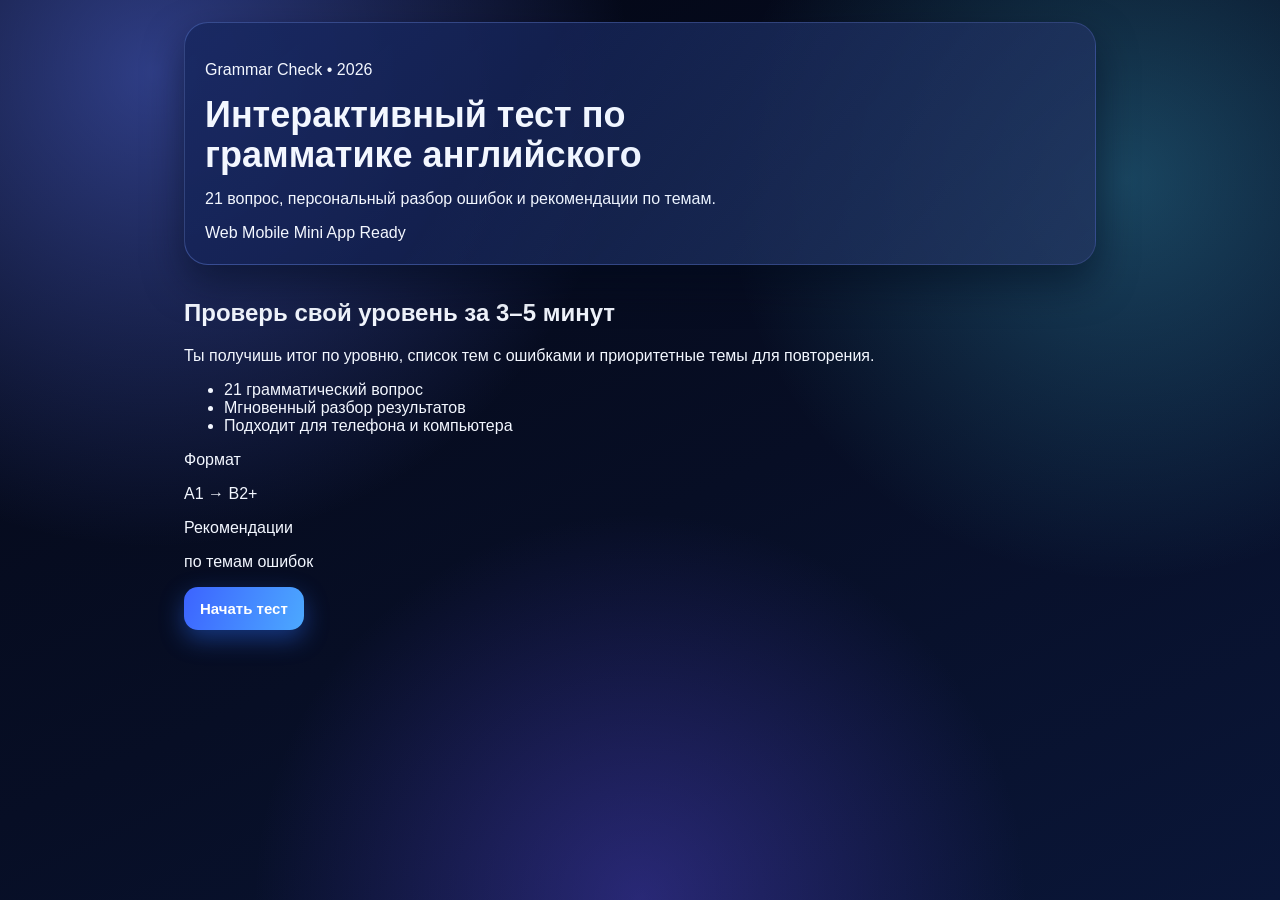
<file: miniapp/index.html>
<!doctype html>
<html lang="ru">
<head>
  <meta charset="UTF-8" />
  <meta name="viewport" content="width=device-width, initial-scale=1.0" />
  <title>Grammar Check — Mini App</title>
  <link rel="stylesheet" href="./styles.css" />
</head>
<body>
  <div class="bg-orb orb-1" aria-hidden="true"></div>
  <div class="bg-orb orb-2" aria-hidden="true"></div>

  <main class="app-shell">
    <header class="hero glass">
      <p class="hero-eyebrow">Grammar Check • 2026</p>
      <h1 id="hero-title">Интерактивный тест по грамматике английского</h1>
      <p id="hero-subtitle">21 вопрос, персональный разбор ошибок и рекомендации по темам.</p>
      <div class="hero-tags">
        <span>Web</span>
        <span>Mobile</span>
        <span>Mini App Ready</span>
      </div>
    </header>

    <section id="app-root" class="stage glass"></section>
  </main>

  <template id="start-template">
    <section class="start-grid">
      <article class="start-card panel">
        <h2>Проверь свой уровень за 3–5 минут</h2>
        <p>
          Ты получишь итог по уровню, список тем с ошибками и приоритетные темы для повторения.
        </p>
        <ul class="feature-list">
          <li>21 грамматический вопрос</li>
          <li>Мгновенный разбор результатов</li>
          <li>Подходит для телефона и компьютера</li>
        </ul>
      </article>
      <article class="start-card panel highlight">
        <p class="metric-label">Формат</p>
        <p class="metric-value">A1 → B2+</p>
        <p class="metric-label">Рекомендации</p>
        <p class="metric-value">по темам ошибок</p>
        <button id="start-btn" class="btn btn-primary" type="button">Начать тест</button>
      </article>
    </section>
  </template>

  <template id="question-template">
    <section class="quiz-wrap">
      <div class="quiz-top">
        <p class="quiz-step" id="progress-text"></p>
        <div class="progress-track">
          <div class="progress-fill" id="progress-fill"></div>
        </div>
      </div>
      <h2 class="question-text" id="question-text"></h2>
      <div class="options" id="options"></div>
    </section>
  </template>

  <template id="result-template">
    <section class="result-wrap">
      <div class="result-top">
        <div class="result-main panel">
          <p class="result-caption">Твой результат</p>
          <h2 id="score-line"></h2>
          <p id="level-line" class="level-line"></p>
          <p id="level-text" class="level-text"></p>
        </div>
      </div>

      <div class="result-grid">
        <article class="panel">
          <h3>Темы с ошибками</h3>
          <ul id="mistakes-list" class="topic-list"></ul>
        </article>
        <article class="panel">
          <h3>Темы для повторения</h3>
          <ul id="review-list" class="topic-list"></ul>
        </article>
      </div>

      <article class="panel cta-panel">
        <p id="cta-text"></p>
        <div class="cta-actions">
          <a class="btn btn-primary" id="site-link" href="#" target="_blank" rel="noopener noreferrer">
            Перейти на сайт
          </a>
          <button id="restart-btn" class="btn btn-ghost" type="button">Пройти заново</button>
        </div>
      </article>
    </section>
  </template>

  <script src="./app.js" defer></script>
</body>
</html>
</file>
<file: miniapp/styles.css>
:root {
  color-scheme: dark;
  font-family: Inter, -apple-system, BlinkMacSystemFont, "Segoe UI", sans-serif;
  --bg: #060b1f;
  --bg-soft: #0b1333;
  --glass: rgba(18, 29, 70, 0.62);
  --glass-border: rgba(130, 163, 255, 0.26);
  --text: #f3f7ff;
  --muted: #b5c7ff;
  --accent: #55b4ff;
  --accent-2: #7c8bff;
  --success: #65e8b7;
  --danger: #ff9ab0;
}

* {
  box-sizing: border-box;
}

body {
  margin: 0;
  min-height: 100vh;
  color: var(--text);
  background:
    radial-gradient(circle at 12% 8%, rgba(93, 120, 255, 0.48) 0%, transparent 34%),
    radial-gradient(circle at 88% 20%, rgba(74, 214, 255, 0.28) 0%, transparent 30%),
    radial-gradient(circle at 50% 100%, rgba(103, 83, 255, 0.34) 0%, transparent 35%),
    linear-gradient(155deg, #040714 0%, #070e25 55%, #0a1638 100%);
}

.app-shell {
  width: min(940px, 100%);
  margin: 0 auto;
  min-height: 100vh;
  padding: 22px 14px 34px;
  display: flex;
  flex-direction: column;
  gap: 14px;
}

.hero {
  position: relative;
  overflow: hidden;
  border-radius: 24px;
  padding: 22px 20px;
  background: linear-gradient(140deg, rgba(24, 40, 97, 0.9) 0%, rgba(12, 21, 53, 0.85) 100%);
  border: 1px solid rgba(123, 155, 255, 0.32);
  box-shadow: 0 18px 38px rgba(2, 10, 28, 0.5);
}

.hero::after {
  content: "";
  position: absolute;
  inset: 0;
  background: linear-gradient(125deg, transparent 35%, rgba(112, 180, 255, 0.18) 100%);
  pointer-events: none;
}

.eyebrow {
  margin: 0 0 8px;
  text-transform: uppercase;
  font-size: 11px;
  letter-spacing: 0.16em;
  color: #b9d8ff;
}

.hero h1 {
  margin: 0;
  font-size: clamp(24px, 4.8vw, 36px);
  line-height: 1.1;
  max-width: 22ch;
}

.subtitle {
  margin: 10px 0 0;
  color: #d4e4ff;
  line-height: 1.45;
  max-width: 58ch;
}

.card {
  border-radius: 24px;
  background: var(--glass);
  border: 1px solid var(--glass-border);
  box-shadow: 0 16px 34px rgba(2, 10, 28, 0.45);
  backdrop-filter: blur(14px);
  padding: 20px;
}

.start-layout {
  display: grid;
  gap: 18px;
}

.start-layout h2 {
  margin: 0;
  font-size: clamp(24px, 4vw, 30px);
}

.start-layout p {
  margin: 0;
  color: var(--muted);
  line-height: 1.5;
}

.pill-row {
  display: flex;
  flex-wrap: wrap;
  gap: 8px;
}

.pill {
  border: 1px solid rgba(129, 170, 255, 0.34);
  border-radius: 999px;
  padding: 8px 11px;
  font-size: 13px;
  color: #d9e7ff;
  background: rgba(84, 110, 198, 0.2);
}

.btn {
  border: 0;
  border-radius: 14px;
  padding: 13px 16px;
  font-size: 15px;
  font-weight: 700;
  cursor: pointer;
  transition: transform 0.16s ease, box-shadow 0.16s ease, background 0.2s ease;
}

.btn:hover {
  transform: translateY(-1px);
}

.btn-primary {
  color: #fff;
  background: linear-gradient(110deg, #3c63ff 0%, #4ca9ff 100%);
  box-shadow: 0 9px 24px rgba(42, 112, 255, 0.42);
}

.btn-primary:hover {
  box-shadow: 0 12px 26px rgba(56, 130, 255, 0.55);
}

.ghost-btn {
  color: #e0edff;
  background: rgba(91, 127, 219, 0.24);
  border: 1px solid rgba(140, 175, 255, 0.35);
}

.progress-wrap {
  display: grid;
  gap: 9px;
}

.progress-track {
  height: 10px;
  border-radius: 999px;
  overflow: hidden;
  background: rgba(132, 159, 255, 0.2);
}

.progress-fill {
  height: 100%;
  width: 0;
  background: linear-gradient(90deg, #5ba8ff 0%, #7d86ff 100%);
  transition: width 0.24s ease;
}

.progress-text {
  margin: 0;
  color: #cde0ff;
  font-size: 14px;
}

.question-text {
  margin: 14px 0 0;
  line-height: 1.3;
  font-size: clamp(23px, 4vw, 32px);
}

.options {
  margin-top: 16px;
  display: grid;
  gap: 10px;
}

.option-btn {
  width: 100%;
  text-align: left;
  color: #edf4ff;
  border: 1px solid rgba(134, 167, 255, 0.35);
  background: rgba(63, 85, 165, 0.28);
  border-radius: 14px;
  padding: 13px 14px;
  font-size: 15px;
  font-weight: 600;
  cursor: pointer;
  transition: background 0.2s ease, border-color 0.2s ease, transform 0.16s ease;
}

.option-btn:hover {
  border-color: rgba(141, 212, 255, 0.8);
  background: rgba(84, 115, 219, 0.45);
  transform: translateY(-1px);
}

.result-grid {
  display: grid;
  gap: 14px;
}

.result-header {
  display: flex;
  flex-wrap: wrap;
  gap: 10px;
  justify-content: space-between;
  align-items: baseline;
}

.result-header h2 {
  margin: 0;
}

.badge {
  color: #0b1d2f;
  background: linear-gradient(110deg, #73f1bd 0%, #8df6f0 100%);
  border-radius: 999px;
  padding: 8px 12px;
  font-weight: 700;
  font-size: 13px;
}

.result-line {
  margin: 0;
  color: #dce8ff;
}

.result-block {
  border-radius: 16px;
  border: 1px solid rgba(130, 168, 255, 0.28);
  background: rgba(28, 44, 99, 0.3);
  padding: 14px;
}

.result-block h3 {
  margin: 0 0 8px;
  font-size: 16px;
}

.topic-list {
  margin: 0;
  padding-left: 18px;
  color: #eaf1ff;
  display: grid;
  gap: 6px;
}

.level-text {
  margin: 0;
  color: #d2e1ff;
  line-height: 1.5;
}

.cta-block {
  border-radius: 18px;
  border: 1px solid rgba(148, 201, 255, 0.34);
  background: linear-gradient(140deg, rgba(52, 93, 197, 0.56) 0%, rgba(30, 54, 125, 0.65) 100%);
  padding: 15px;
}

.cta-block p {
  margin: 0;
  line-height: 1.5;
  color: #f1f6ff;
}

.cta-actions {
  margin-top: 12px;
  display: flex;
  flex-wrap: wrap;
  gap: 10px;
}

.site-button {
  text-decoration: none;
  display: inline-flex;
  justify-content: center;
  align-items: center;
  color: #fff;
  background: linear-gradient(110deg, #4a69ff 0%, #56c3ff 100%);
  border-radius: 14px;
  padding: 12px 16px;
  font-size: 15px;
  font-weight: 700;
  box-shadow: 0 12px 26px rgba(61, 132, 255, 0.45);
}

.site-button:hover {
  filter: brightness(1.07);
}

@media (max-width: 760px) {
  .hero,
  .card {
    border-radius: 20px;
    padding: 16px;
  }

  .subtitle {
    max-width: 100%;
  }

  .question-text {
    font-size: clamp(21px, 6.3vw, 28px);
  }
}
</file>
